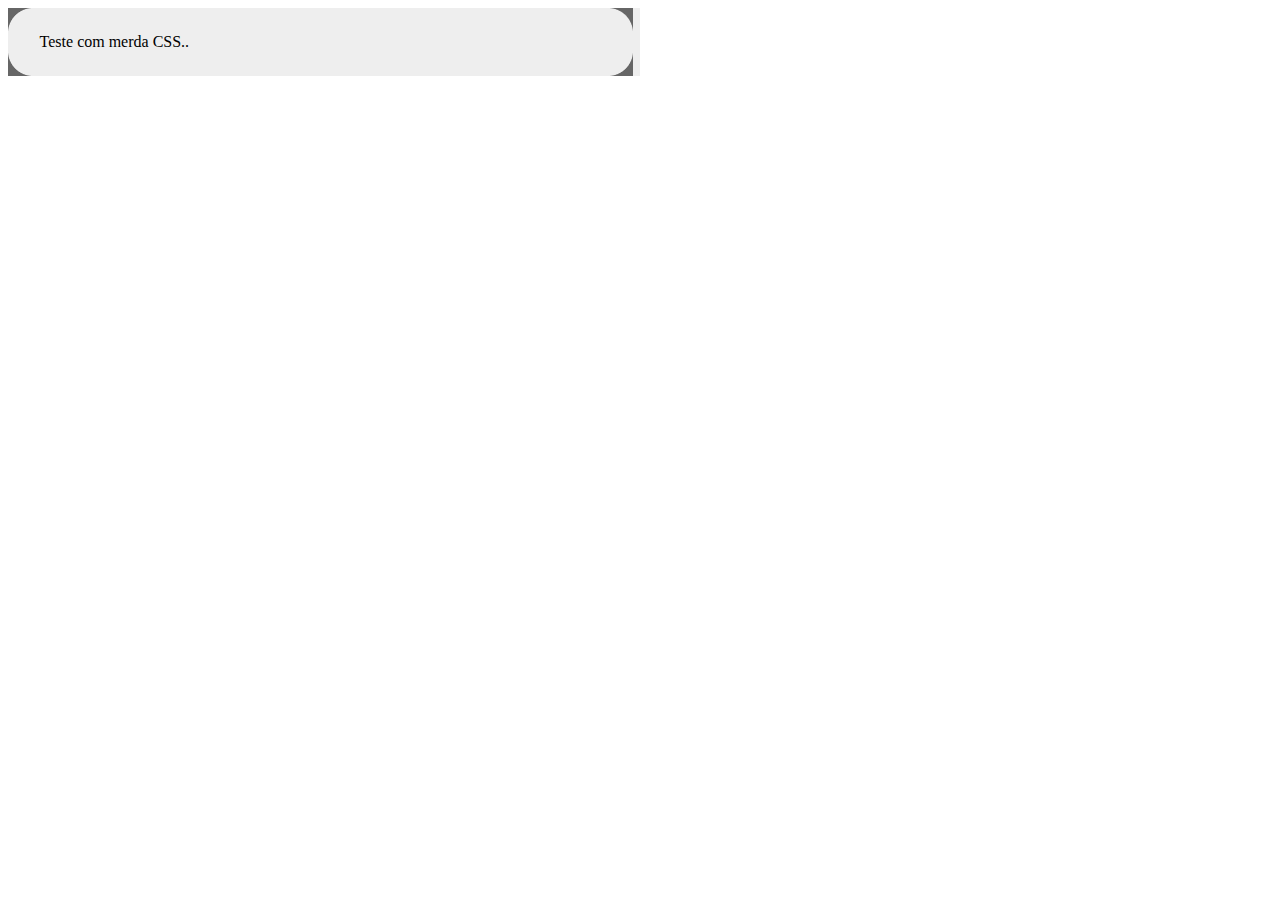
<file: web/imagens/index.html>
<html>
  <head>
    <title>Teste</title>
    <meta content="">
    <style></style>
  </head>
  <body>
    <TABLE bgcolor="#666666" width="50%" border="0" cellpadding="0" cellspacing="0">
      <tR>
        <td width="05%" bgcolor="#eeeeee"><IMG src="sup_esq.gif" width="25" height="25" border="0"></td>
	<td width="90%" bgcolor="#eeeeee"></td>
	<td width="05%" bgcolor="#eeeeee"><IMG src="sup_dir.gif" width="25" height="25" border="0"></td>
      </tR>
      <tR>
        <td bgcolor="#eeeeee"></td>
	<td bgcolor="#eeeeee"><foNT color="Black">Teste com merda CSS..<br></font></td>
	<td bgcolor="#eeeeee"></td>
      </tR>
      <tR>
        <td bgcolor="#eeeeee"><IMG src="inf_esq.gif" width="25" height="25" border="0"></td>
	<td bgcolor="#eeeeee"></td>
	<td bgcolor="#eeeeee"><IMG src="inf_dir.gif" width="25" height="25" border="0"></td>
      </tR>
    </TABLE>
  </body>
</html>
</file>
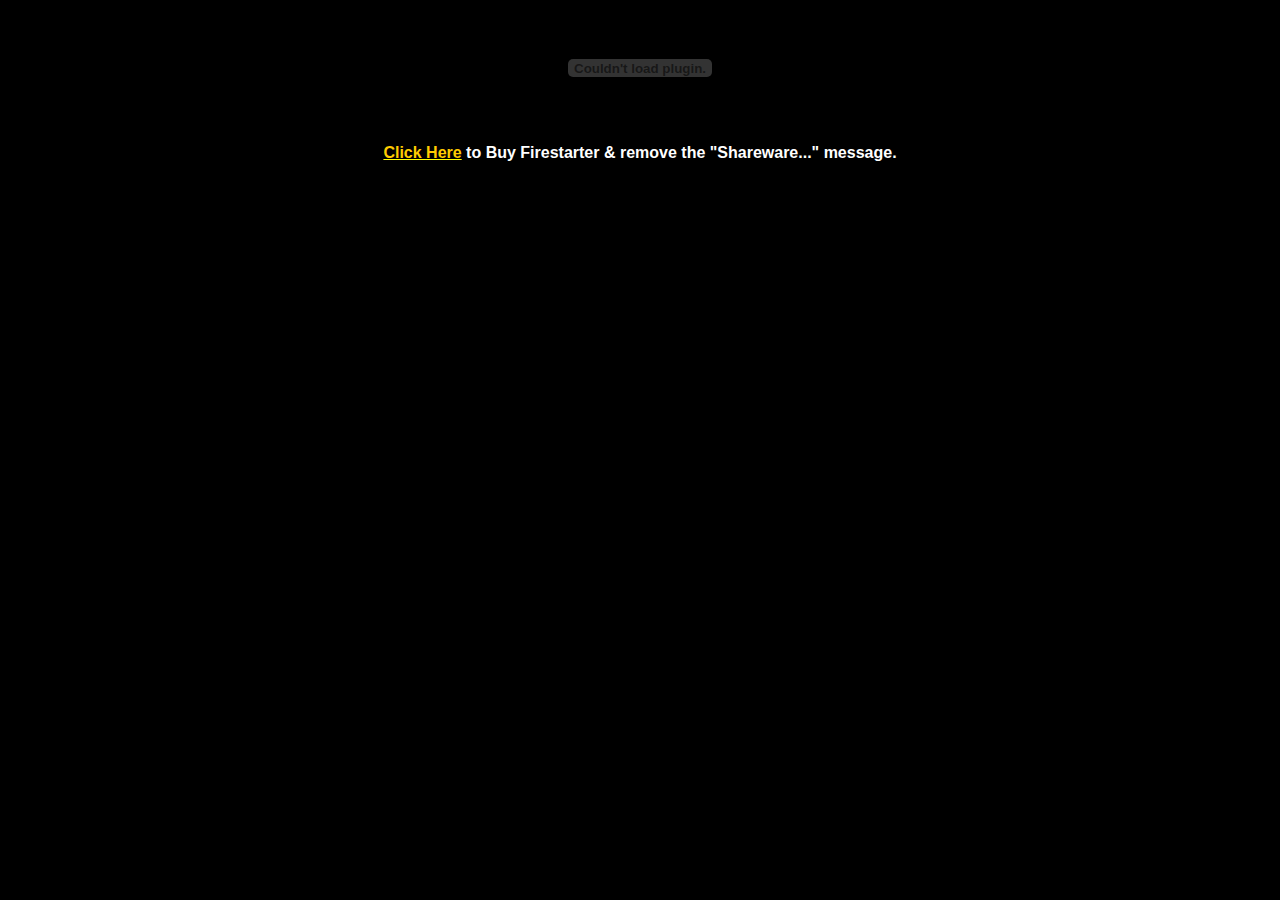
<file: web/imagens/banner.html>
<HTML>
  <HEAD>
    <TITLE>banner.swf</TITLE>
  </HEAD>

  <BODY bgcolor="#000000" link="#FFFF00" vlink="#FFFF00">

  <!-- Created with CoffeeCup Firestarter http://www.coffeecup.com -->
  <div align="center">
  <OBJECT classid="clsid:D27CDB6E-AE6D-11cf-96B8-444553540000"
          codebase="http://active.macromedia.com/flash2/cabs/swflash.cab#version=4,0,0,0"
          ID=banner WIDTH=800 HEIGHT=120>
          <PARAM NAME=movie VALUE="banner.swf">
          <PARAM NAME=quality VALUE=high>
          <PARAM NAME=loop VALUE=false>
          <EMBED src="banner.swf" loop=false quality=high
           WIDTH=800 HEIGHT=120 TYPE="application/x-shockwave-flash"
           PLUGINSPAGE="http://www.macromedia.com/shockwave/download/index.cgi?P1_Prod_Version=ShockwaveFlash">
          </EMBED>
  </OBJECT>
  <p><font face="Arial, Helvetica, sans-serif" size="3" color="#FFFFFF"><b>
  <a href="http://www.coffeecup.com/sales/"><font color="#ffcc00">Click Here</font></a> to Buy Firestarter &amp; remove the &quot;Shareware...&quot; message.
  </b></font></p>
  </div>
  </BODY>
</HTML>
</file>
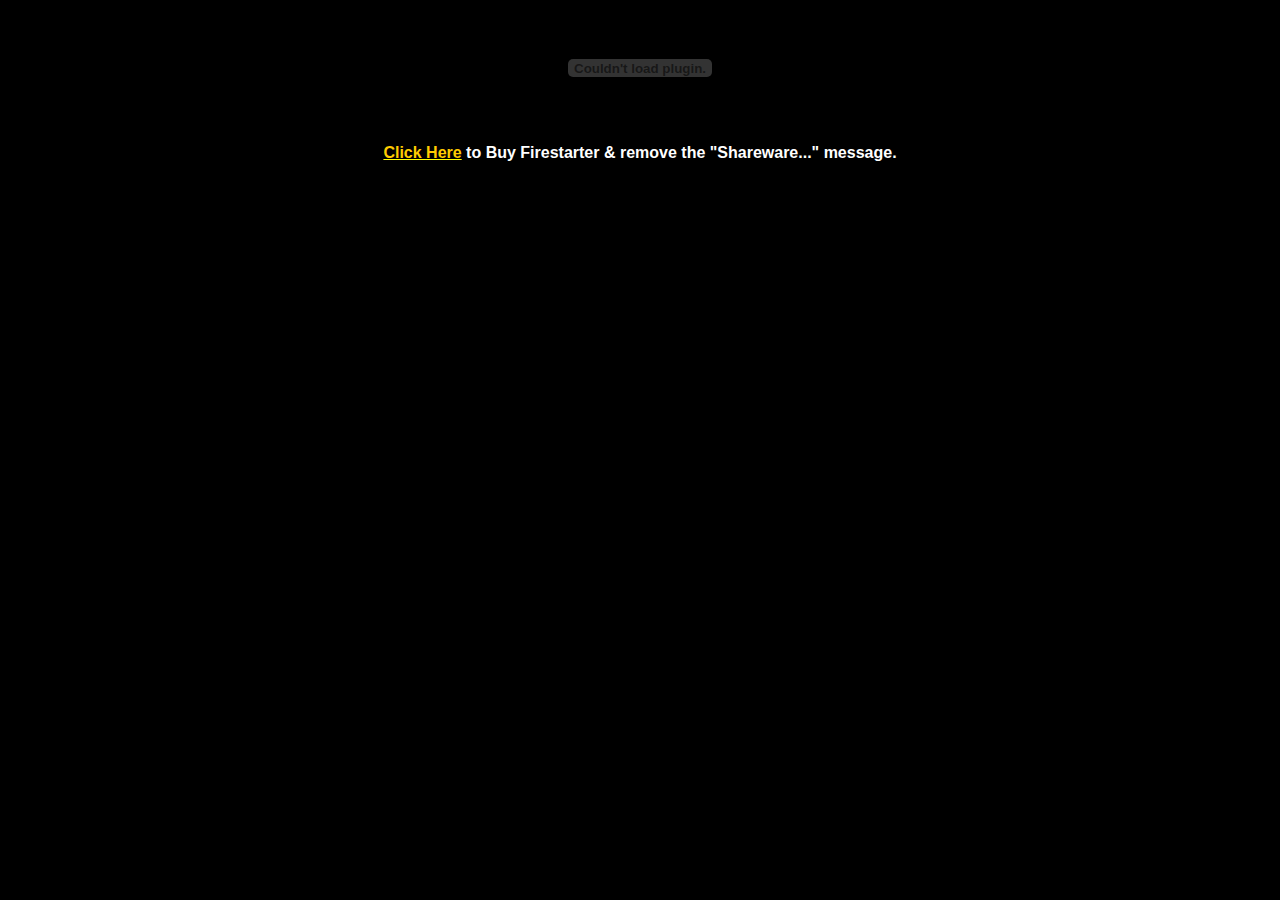
<file: web/imagens/banner1.html>
<HTML>
  <HEAD>
    <TITLE>banner1.swf</TITLE>
  </HEAD>

  <BODY bgcolor="#000000" link="#FFFF00" vlink="#FFFF00">

  <!-- Created with CoffeeCup Firestarter http://www.coffeecup.com -->
  <div align="center">
  <OBJECT classid="clsid:D27CDB6E-AE6D-11cf-96B8-444553540000"
          codebase="http://active.macromedia.com/flash2/cabs/swflash.cab#version=4,0,0,0"
          ID=banner1 WIDTH=800 HEIGHT=120>
          <PARAM NAME=movie VALUE="banner1.swf">
          <PARAM NAME=quality VALUE=high>
          <PARAM NAME=loop VALUE=false>
          <EMBED src="banner1.swf" loop=false quality=high
           WIDTH=800 HEIGHT=120 TYPE="application/x-shockwave-flash"
           PLUGINSPAGE="http://www.macromedia.com/shockwave/download/index.cgi?P1_Prod_Version=ShockwaveFlash">
          </EMBED>
  </OBJECT>
  <p><font face="Arial, Helvetica, sans-serif" size="3" color="#FFFFFF"><b>
  <a href="http://www.coffeecup.com/sales/"><font color="#ffcc00">Click Here</font></a> to Buy Firestarter &amp; remove the &quot;Shareware...&quot; message.
  </b></font></p>
  </div>
  </BODY>
</HTML>
</file>
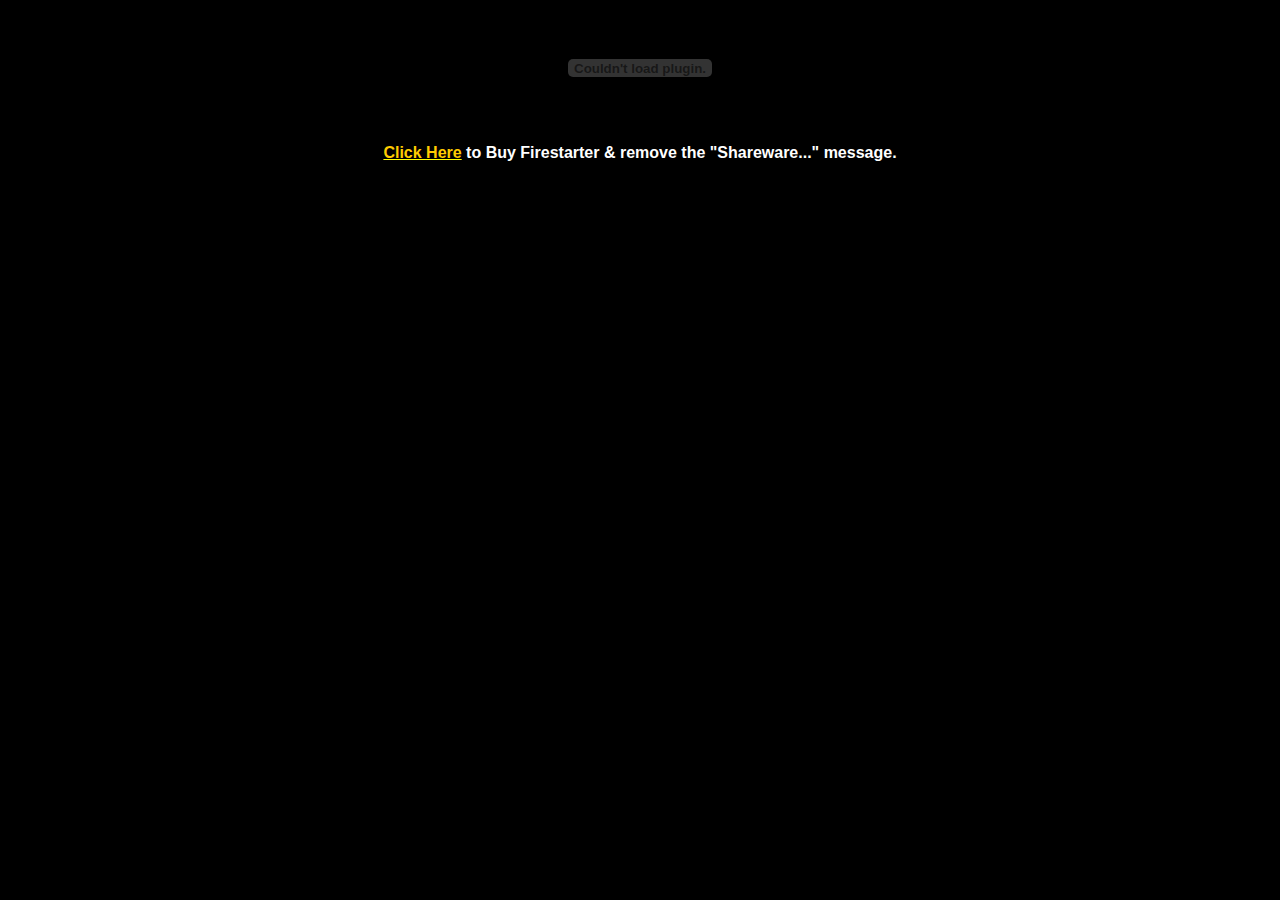
<file: web/imagens/bannerUnivali.html>
<HTML>
  <HEAD>
    <TITLE>bannerUnivali.swf</TITLE>
  </HEAD>

  <BODY bgcolor="#000000" link="#FFFF00" vlink="#FFFF00">

  <!-- Created with CoffeeCup Firestarter http://www.coffeecup.com -->
  <div align="center">
  <OBJECT classid="clsid:D27CDB6E-AE6D-11cf-96B8-444553540000"
          codebase="http://active.macromedia.com/flash2/cabs/swflash.cab#version=4,0,0,0"
          ID=bannerUnivali WIDTH=800 HEIGHT=120>
          <PARAM NAME=movie VALUE="bannerUnivali.swf">
          <PARAM NAME=quality VALUE=high>
          <PARAM NAME=loop VALUE=false>
          <EMBED src="bannerUnivali.swf" loop=false quality=high
           WIDTH=800 HEIGHT=120 TYPE="application/x-shockwave-flash"
           PLUGINSPAGE="http://www.macromedia.com/shockwave/download/index.cgi?P1_Prod_Version=ShockwaveFlash">
          </EMBED>
  </OBJECT>
  <p><font face="Arial, Helvetica, sans-serif" size="3" color="#FFFFFF"><b>
  <a href="http://www.coffeecup.com/sales/"><font color="#ffcc00">Click Here</font></a> to Buy Firestarter &amp; remove the &quot;Shareware...&quot; message.
  </b></font></p>
  </div>
  </BODY>
</HTML>
</file>
